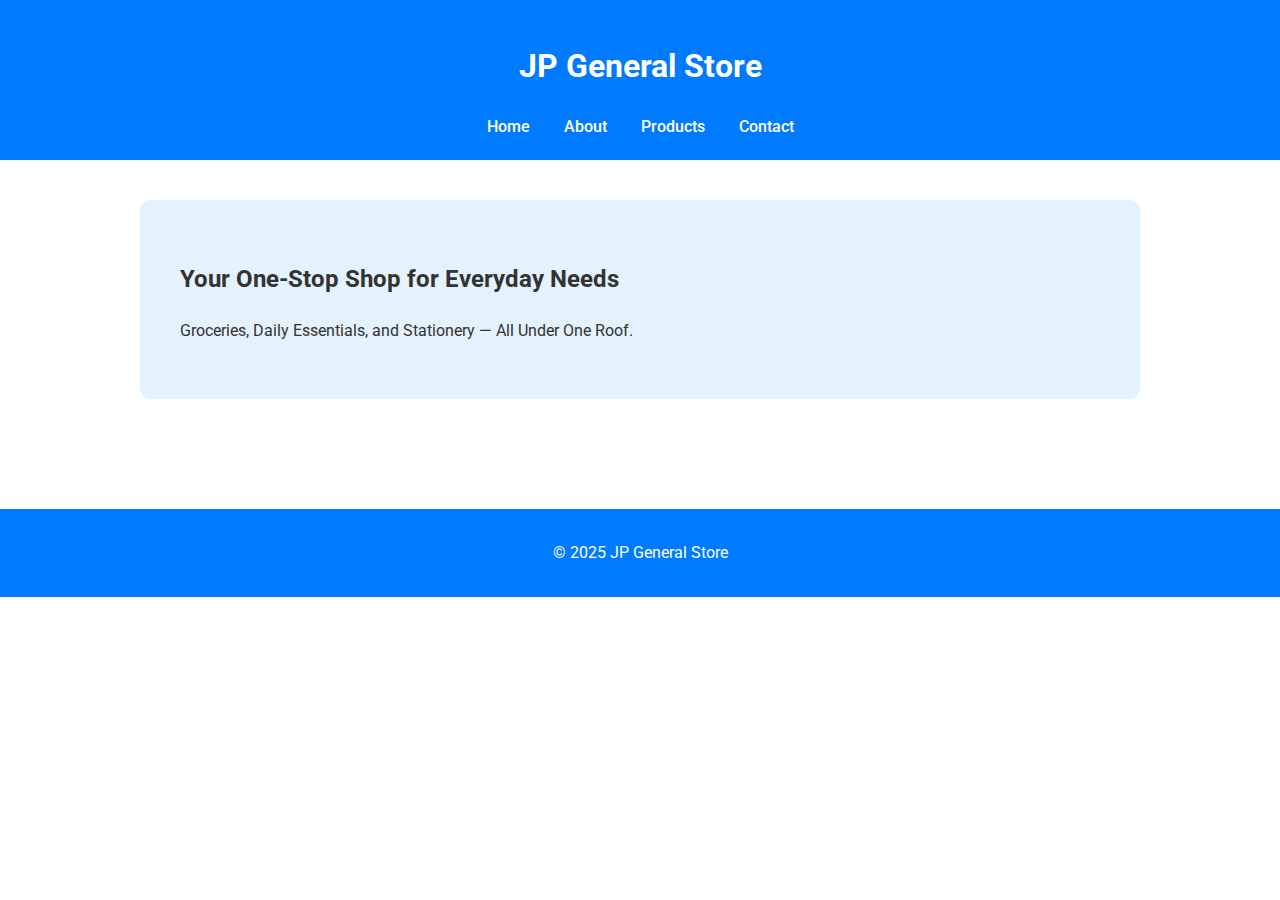
<file: index.html>
<!DOCTYPE html>
<html lang="en">
<head>
    <meta charset="UTF-8">
    <meta name="viewport" content="width=device-width, initial-scale=1.0">
    <title>JP General Store</title>
    <link rel="stylesheet" href="styles.css">
</head>
<body>
    <header>
        <h1>JP General Store</h1>
        <nav>
            <a href="index.html">Home</a>
            <a href="about.html">About</a>
            <a href="products.html">Products</a>
            <a href="contact.html">Contact</a>
        </nav>
    </header>
    <main>
        <section class="hero">
            <h2>Your One-Stop Shop for Everyday Needs</h2>
            <p>Groceries, Daily Essentials, and Stationery — All Under One Roof.</p>
        </section>
    </main>
    <footer>
        <p>&copy; 2025 JP General Store</p>
    </footer>
</body>
</html>
</file>
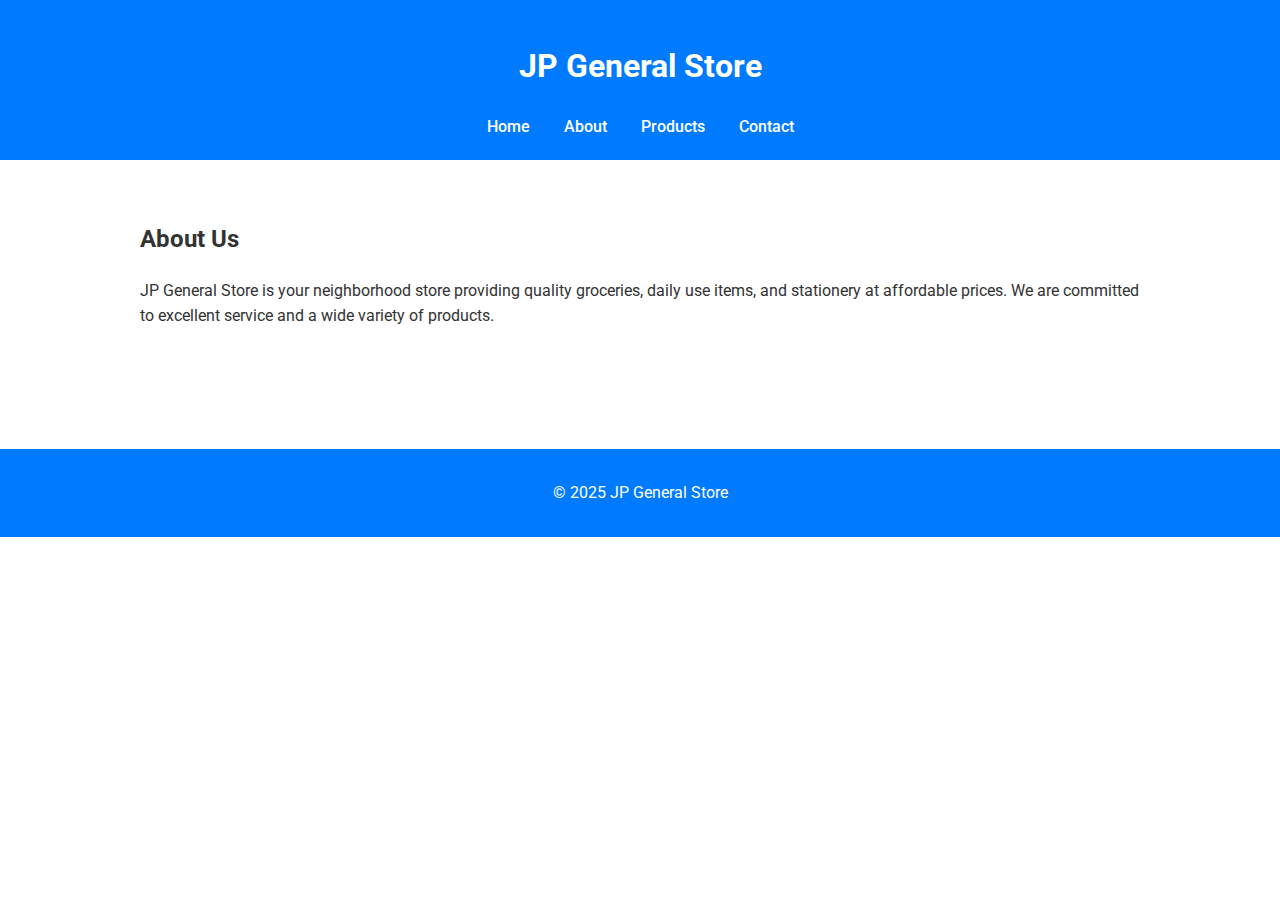
<file: about.html>
<!DOCTYPE html>
<html lang="en">
<head>
    <meta charset="UTF-8">
    <meta name="viewport" content="width=device-width, initial-scale=1.0">
    <title>About Us - JP General Store</title>
    <link rel="stylesheet" href="styles.css">
</head>
<body>
    <header>
        <h1>JP General Store</h1>
        <nav>
            <a href="index.html">Home</a>
            <a href="about.html">About</a>
            <a href="products.html">Products</a>
            <a href="contact.html">Contact</a>
        </nav>
    </header>
    <main>
        <section>
            <h2>About Us</h2>
            <p>JP General Store is your neighborhood store providing quality groceries, daily use items, and stationery at affordable prices. We are committed to excellent service and a wide variety of products.</p>
        </section>
    </main>
    <footer>
        <p>&copy; 2025 JP General Store</p>
    </footer>
</body>
</html>
</file>
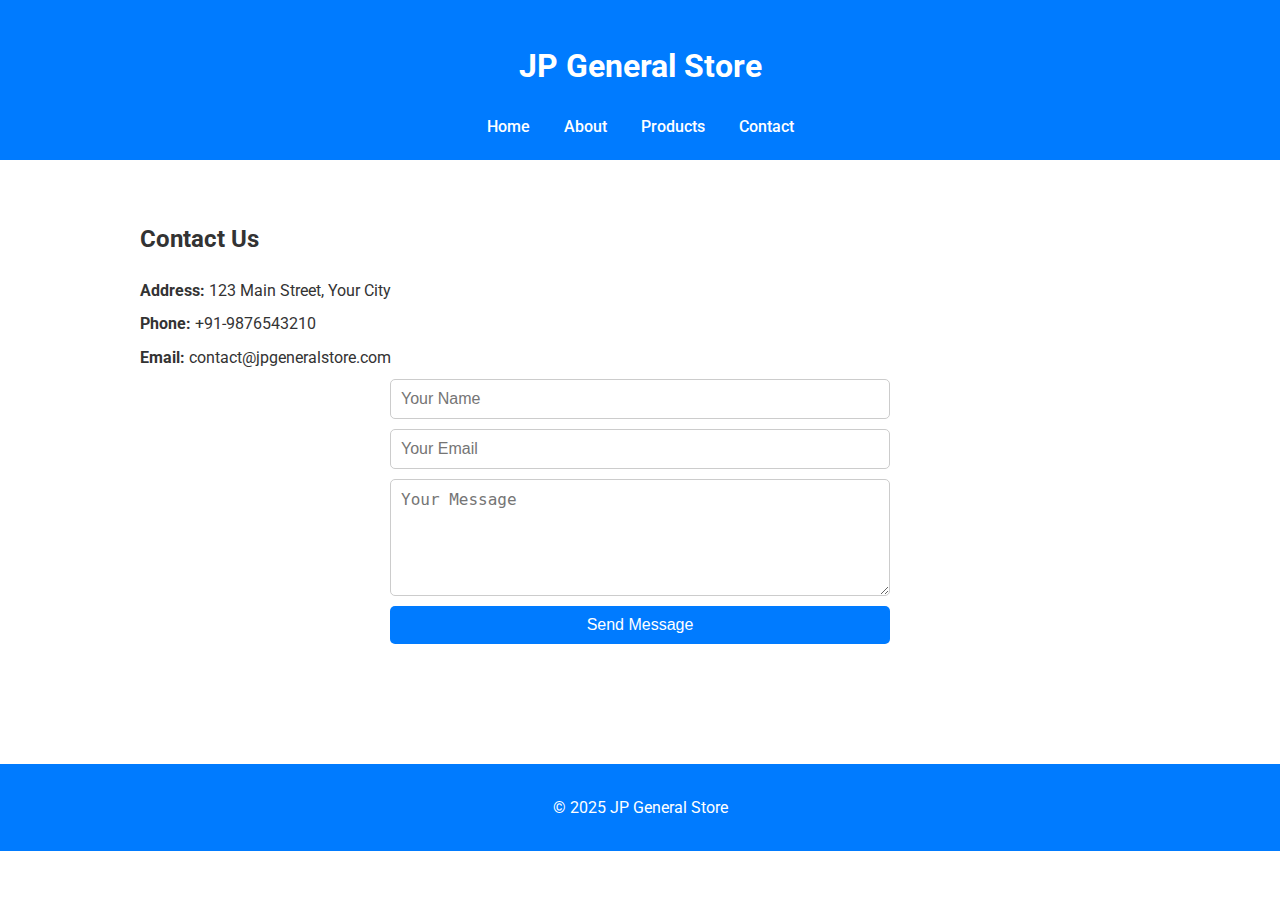
<file: contact.html>
<!DOCTYPE html>
<html lang="en">
<head>
    <meta charset="UTF-8">
    <meta name="viewport" content="width=device-width, initial-scale=1.0">
    <title>Contact Us - JP General Store</title>
    <link rel="stylesheet" href="styles.css">
</head>
<body>
<header>
    <h1>JP General Store</h1>
    <nav>
        <a href="index.html">Home</a>
        <a href="about.html">About</a>
        <a href="products.html">Products</a>
        <a href="contact.html">Contact</a>
    </nav>
</header>
<main>
    <section>
        <h2>Contact Us</h2>
        <div class="contact-info">
            <p><strong>Address:</strong> 123 Main Street, Your City</p>
            <p><strong>Phone:</strong> +91-9876543210</p>
            <p><strong>Email:</strong> contact@jpgeneralstore.com</p>
        </div>
        <form>
            <input type="text" placeholder="Your Name" required>
            <input type="email" placeholder="Your Email" required>
            <textarea rows="5" placeholder="Your Message"></textarea>
            <button type="submit">Send Message</button>
        </form>
    </section>
</main>
<footer>
    <p>&copy; 2025 JP General Store</p>
</footer>
</body>
</html>
</file>
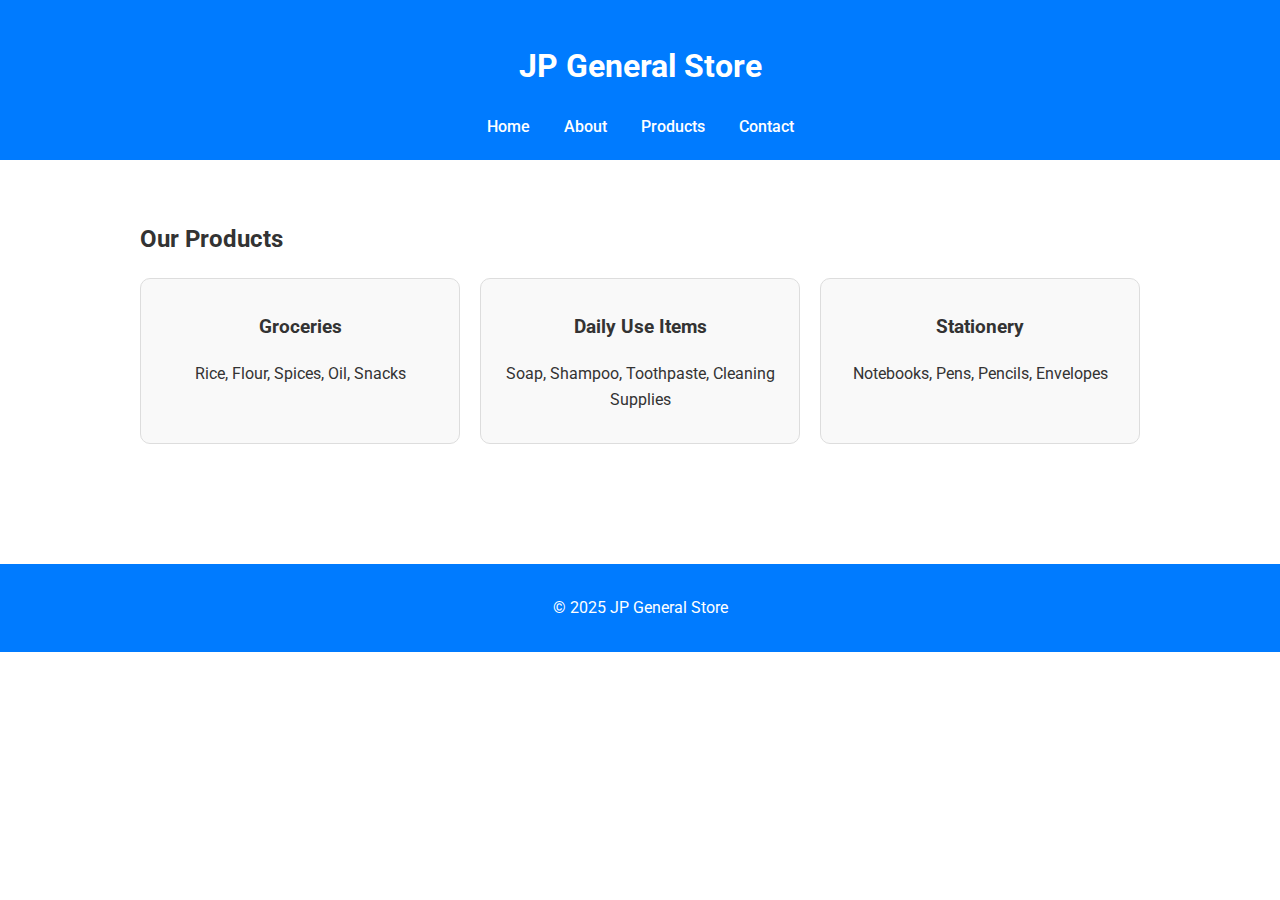
<file: products.html>
<!DOCTYPE html>
<html lang="en">
<head>
    <meta charset="UTF-8">
    <meta name="viewport" content="width=device-width, initial-scale=1.0">
    <title>Products - JP General Store</title>
    <link rel="stylesheet" href="styles.css">
</head>
<body>
<header>
    <h1>JP General Store</h1>
    <nav>
        <a href="index.html">Home</a>
        <a href="about.html">About</a>
        <a href="products.html">Products</a>
        <a href="contact.html">Contact</a>
    </nav>
</header>
<main>
    <section>
        <h2>Our Products</h2>
        <div class="product-grid">
            <div class="product">
                <h3>Groceries</h3>
                <p>Rice, Flour, Spices, Oil, Snacks</p>
            </div>
            <div class="product">
                <h3>Daily Use Items</h3>
                <p>Soap, Shampoo, Toothpaste, Cleaning Supplies</p>
            </div>
            <div class="product">
                <h3>Stationery</h3>
                <p>Notebooks, Pens, Pencils, Envelopes</p>
            </div>
        </div>
    </section>
</main>
<footer>
    <p>&copy; 2025 JP General Store</p>
</footer>
</body>
</html>
</file>
<file: styles.css>
@import url('https://fonts.googleapis.com/css2?family=Roboto:wght@400;700&display=swap');

body {
    font-family: 'Roboto', sans-serif;
    margin: 0;
    padding: 0;
    background-color: #ffffff;
    color: #333;
    line-height: 1.6;
}

header {
    background-color: #007bff;
    color: white;
    padding: 20px;
    text-align: center;
}

nav {
    margin-top: 10px;
}

nav a {
    margin: 0 15px;
    color: white;
    text-decoration: none;
    font-weight: 500;
}

nav a:hover {
    text-decoration: underline;
}

main {
    padding: 40px 20px;
    max-width: 1000px;
    margin: auto;
}

.hero {
    background-color: #e3f2fd;
    padding: 40px;
    border-radius: 10px;
    margin-bottom: 30px;
}

section {
    margin-bottom: 40px;
}

footer {
    background-color: #007bff;
    color: white;
    text-align: center;
    padding: 15px;
    margin-top: 40px;
}

.product-grid {
    display: grid;
    grid-template-columns: repeat(auto-fit, minmax(220px, 1fr));
    gap: 20px;
}

.product {
    border: 1px solid #ddd;
    border-radius: 10px;
    padding: 15px;
    background-color: #f9f9f9;
    text-align: center;
}

.contact-info p {
    margin: 8px 0;
}

form {
    display: flex;
    flex-direction: column;
    gap: 10px;
    max-width: 500px;
    margin: auto;
}

input, textarea {
    padding: 10px;
    font-size: 16px;
    border: 1px solid #ccc;
    border-radius: 5px;
}

button {
    padding: 10px;
    background-color: #007bff;
    color: white;
    font-size: 16px;
    border: none;
    border-radius: 5px;
    cursor: pointer;
}

button:hover {
    background-color: #0056b3;
}
</file>
